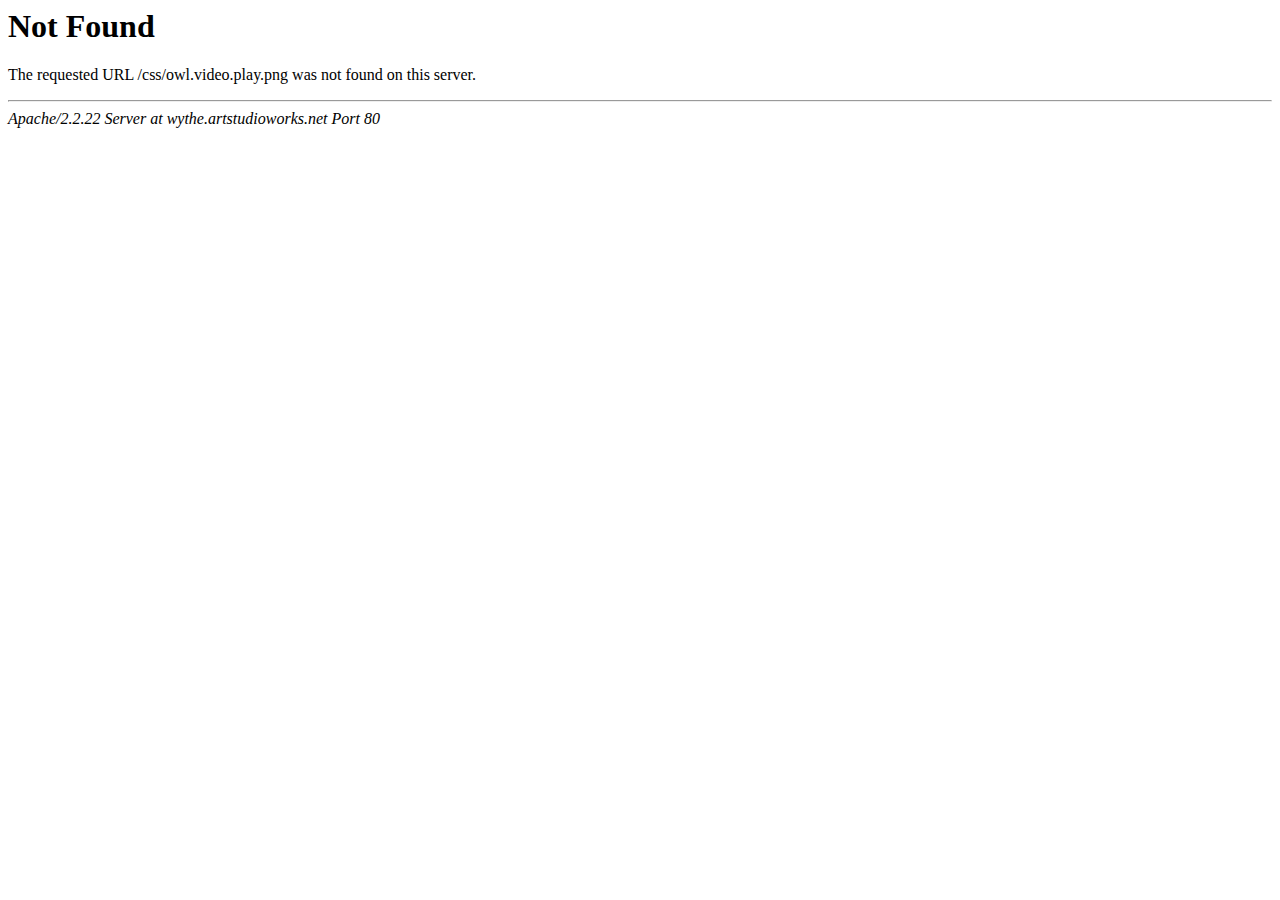
<file: css/owl.video.play.html>
<!DOCTYPE HTML PUBLIC "-//IETF//DTD HTML 2.0//EN">
<html><head>
<title>404 Not Found</title>
</head><body>
<h1>Not Found</h1>
<p>The requested URL /css/owl.video.play.png was not found on this server.</p>
<hr>
<address>Apache/2.2.22 Server at wythe.artstudioworks.net Port 80</address>
</body></html>
</file>
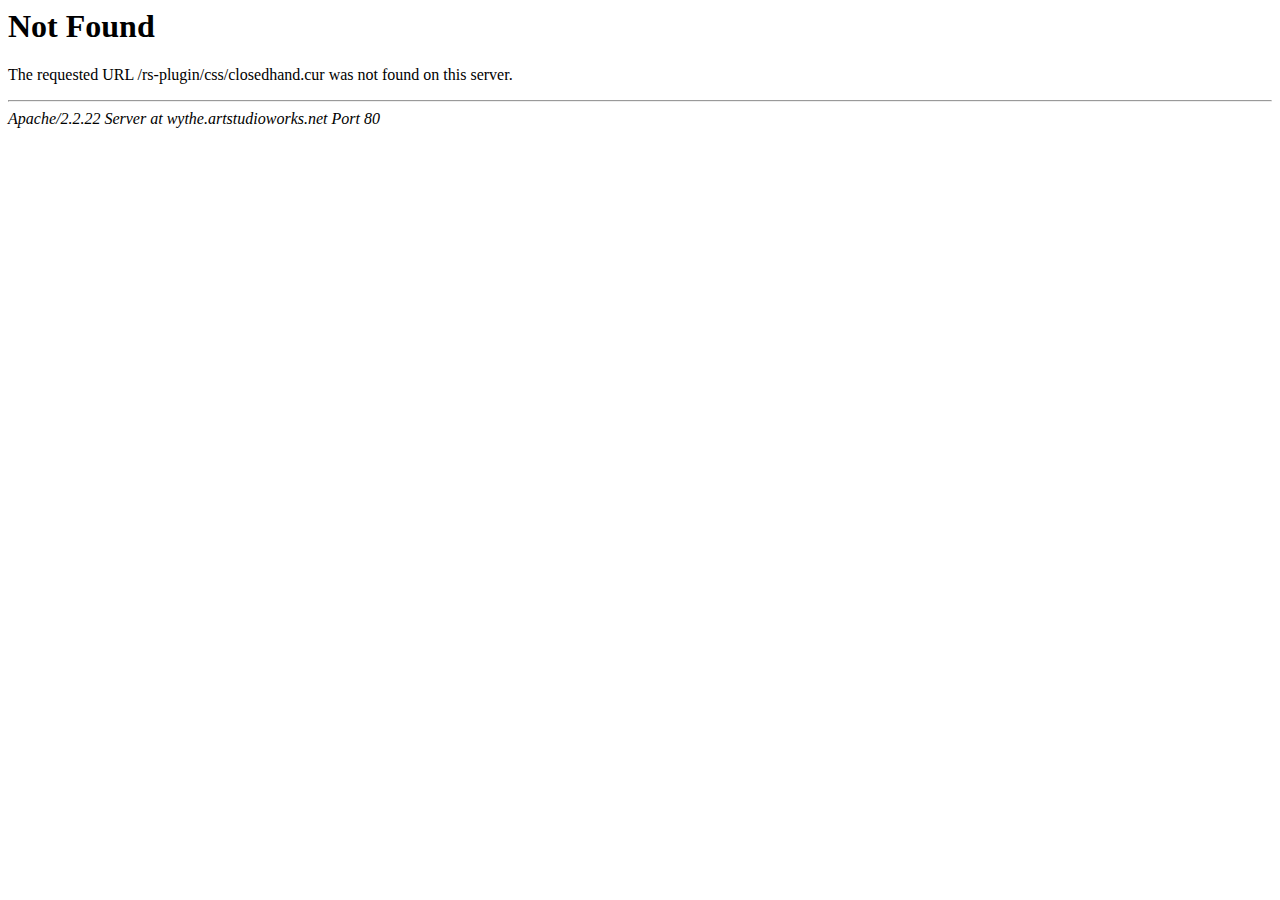
<file: rs-plugin/css/closedhand.html>
<!DOCTYPE HTML PUBLIC "-//IETF//DTD HTML 2.0//EN">
<html><head>
<title>404 Not Found</title>
</head><body>
<h1>Not Found</h1>
<p>The requested URL /rs-plugin/css/closedhand.cur was not found on this server.</p>
<hr>
<address>Apache/2.2.22 Server at wythe.artstudioworks.net Port 80</address>
</body></html>
</file>
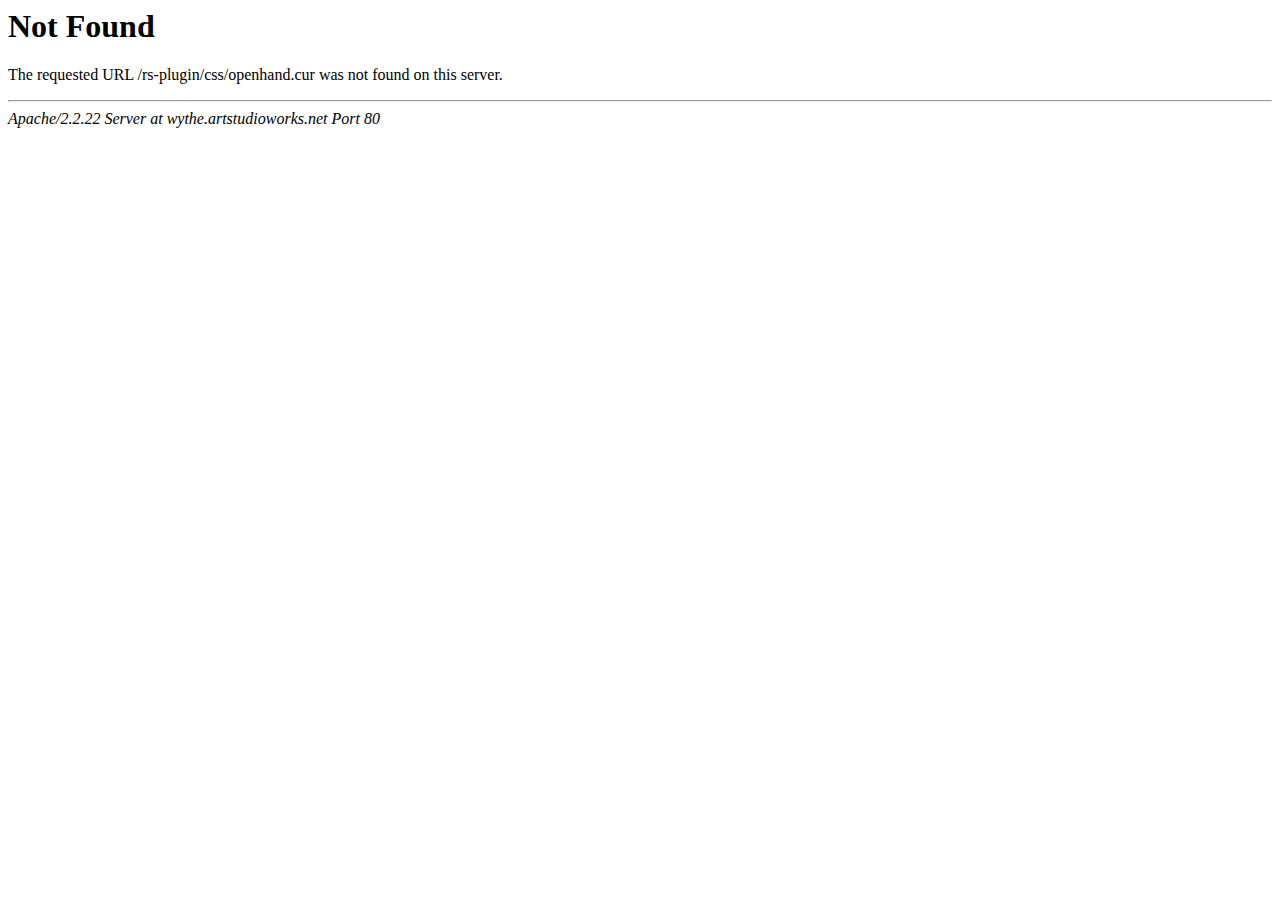
<file: rs-plugin/css/openhand.html>
<!DOCTYPE HTML PUBLIC "-//IETF//DTD HTML 2.0//EN">
<html><head>
<title>404 Not Found</title>
</head><body>
<h1>Not Found</h1>
<p>The requested URL /rs-plugin/css/openhand.cur was not found on this server.</p>
<hr>
<address>Apache/2.2.22 Server at wythe.artstudioworks.net Port 80</address>
</body></html>
</file>
